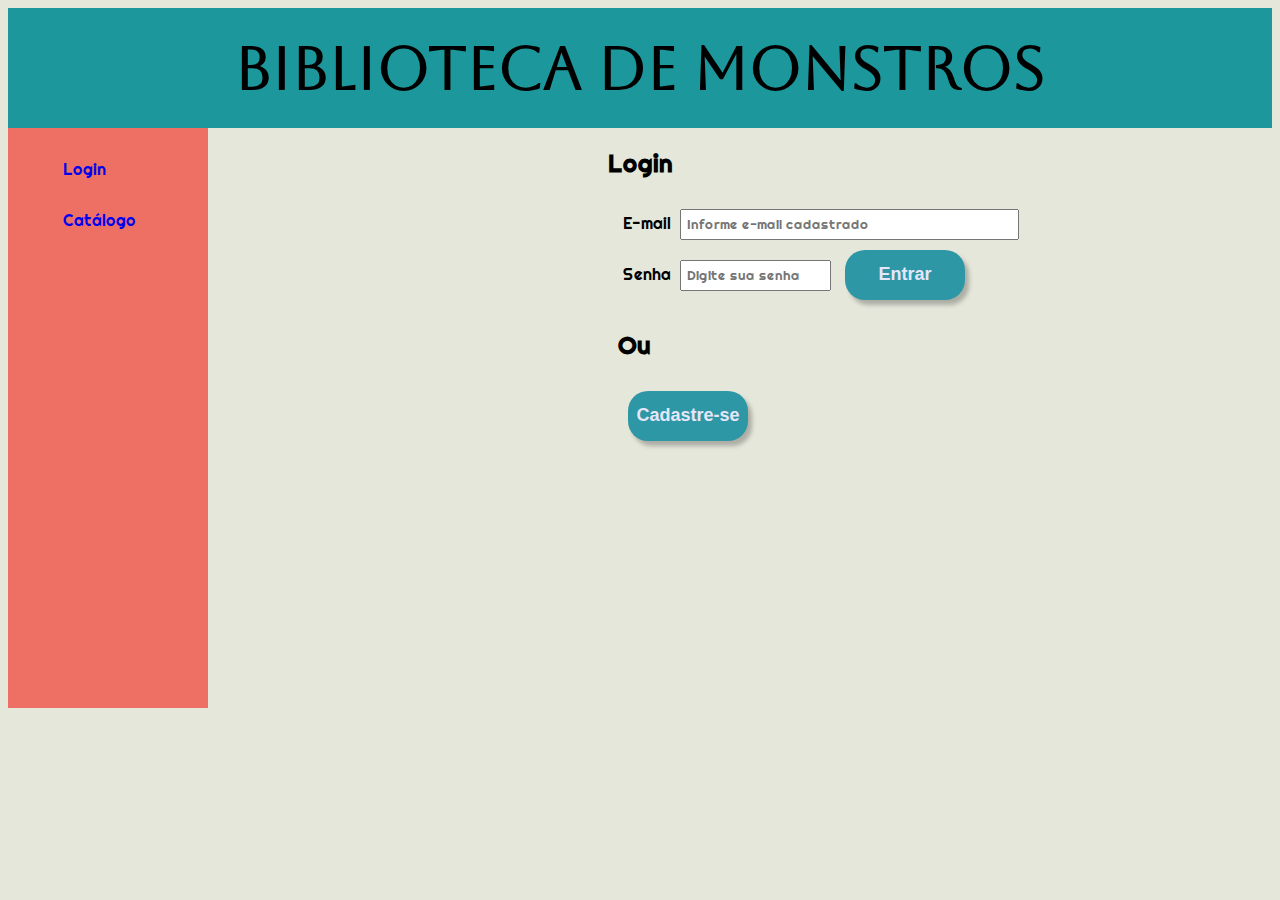
<file: index.html>
<!DOCTYPE html>
<html lang="pt-br">
<head>
    <meta charset="UTF-8">
    <meta http-equiv="X-UA-Compatible" content="IE=edge">
    <meta name="viewport" content="width=device-width, initial-scale=1.0">
    <title>Biblioteca de Monstros</title>
    <link rel="stylesheet" href="css/styles.css">
</head>
<body>
    <header>
        <h1 class="header-title">Biblioteca de Monstros</h1>
    </header>

    <main class="content">
        <section class="menu">
            <div class="menu-div">
                <nav class="menu-div-leftside">
                    <ul>
                        <a href="index.html"> <ul class="menu-div-item">Login</ul> </a>
                        <a href="catalogo.html"> <ul class="menu-div-item">Catálogo</ul> </a>
                    </ul>
                </nav>
            </div>
        </section>

        <section class="container">
            <div class="container-div-login">
                <h2>Login</h2>

                <form method="POST" action="rotinas/login.php">
                    <label for="email">E-mail</label>
                    <input type="email"  name="email" placeholder="Informe e-mail cadastrado" size="50">
                    <label for="password">Senha</label>
                    <input type="password" name="senha" placeholder="Digite sua senha">
                    <input type="submit" name="logar" value="Entrar">
                    
                    <div class="container-div-cadastrar">
                        <h2>Ou</h2>
                        <a href="cadastrar.html"> <input type="button" value="Cadastre-se"> </a>
                    </div>
                </form>
            </div>
        </section>
    </main>

    <footer>

    </footer>
    
</body>
</html>
</file>
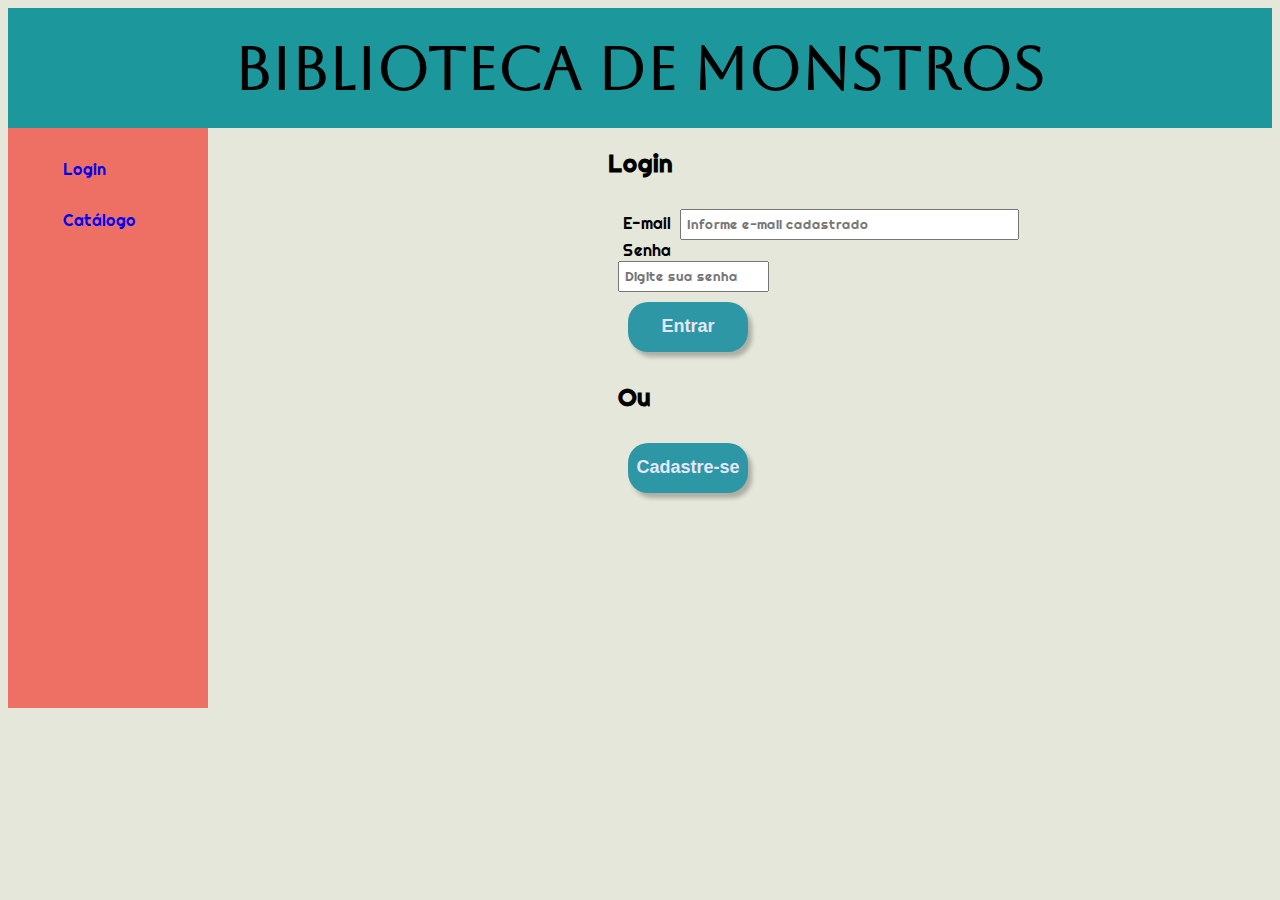
<file: externa/index.html>
<!DOCTYPE html>
<html lang="pt-br">
<head>
    <meta charset="UTF-8">
    <meta http-equiv="X-UA-Compatible" content="IE=edge">
    <meta name="viewport" content="width=device-width, initial-scale=1.0">
    <title>Biblioteca de Monstros</title>
    <link rel="stylesheet" href="../css/styles.css">
</head>
<body>
    <header>
        <h1 class="header-title">Biblioteca de Monstros</h1>
    </header>

    <main class="content">
        <section class="menu">
            <div class="menu-div">
                <nav class="menu-div-leftside">
                    <ul>
                        <a href="index.html"> <ul class="menu-div-item">Login</ul> </a>
                        <a href="catalogoexterno.php"> <ul class="menu-div-item">Catálogo</ul> </a>
                    </ul>
                </nav>
            </div>
        </section>

        <section class="container">
            <div class="container-div-login">
                <h2>Login</h2>

                <form method="POST" action="../rotinas/login.php">
                    <label for="email">E-mail</label>
                    <input type="email"  name="email" placeholder="Informe e-mail cadastrado" size="50">
                    <label for="password">Senha</label>
                    <br>
                    <input type="password" name="senha" placeholder="Digite sua senha">
                    <br>
                    <input type="submit" name="logar" value="Entrar">
                    
                    <div class="container-div-cadastrar">
                        <h2>Ou</h2>
                        <a href="cadastrar.html"> <input type="button" value="Cadastre-se"> </a>
                    </div>
                </form>
            </div>
        </section>
    </main>

    <footer>

    </footer>
    
</body>
</html>
</file>
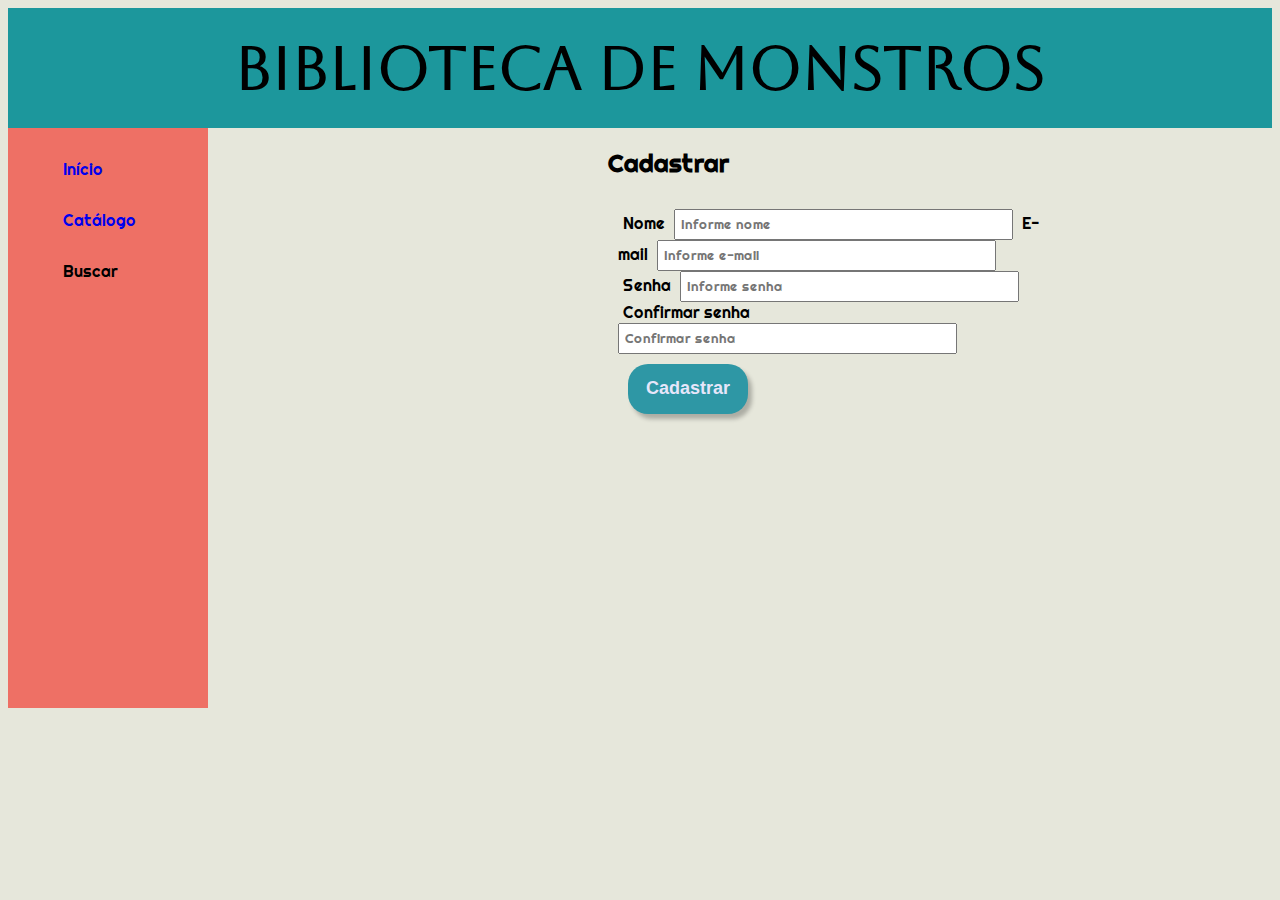
<file: cadastrar.html>
<!DOCTYPE html>
<html lang="pt-br">
<head>
    <meta charset="UTF-8">
    <meta http-equiv="X-UA-Compatible" content="IE=edge">
    <meta name="viewport" content="width=device-width, initial-scale=1.0">
    <title>Cadastrar</title>
    <link rel="stylesheet" href="css/styles.css">
</head>
<body>
    <header>
        <h1 class="header-title">Biblioteca de Monstros</h1>
    </header>

    <main class="content">
        <section class="menu">
            <div class="menu-div">
                <nav class="menu-div-leftside">
                    <ul>
                        <a href="index.html"> <ul class="menu-div-item">Início</ul> </a>
                        <a href="catalogo.html"> <ul class="menu-div-item">Catálogo</ul> </a>
                        <ul class="menu-div-item">Buscar</ul>
                    </ul>
                </nav>
            </div>
        </section>

        <section class="container">
            <div class="container-div-login">
                <h2>Cadastrar</h2> 

                <form method="POST" action="rotinas/cadastrar_usuario.php">
                    <label for="name">Nome</label>
                    <input type="text" id="nome" name="nome" placeholder="Informe nome" size="50">
                    <label for="email">E-mail</label>
                    <input type="email" id="email" name="email" placeholder="Informe e-mail" size="50">
                    <label for="password">Senha</label>
                    <input type="password" id="senha" name="senha" placeholder="Informe senha" size="50">
                    <label for="password">Confirmar senha</label>
                    <input type="password" id="confSenha" name="confSenha" placeholder="Confirmar senha" size="50">
                    <input type="submit" value="Cadastrar" name="cadastrar">
                </form>
            </div>
        </section>
    </main>

    <footer>

    </footer>
    
</body>
</html>
</file>
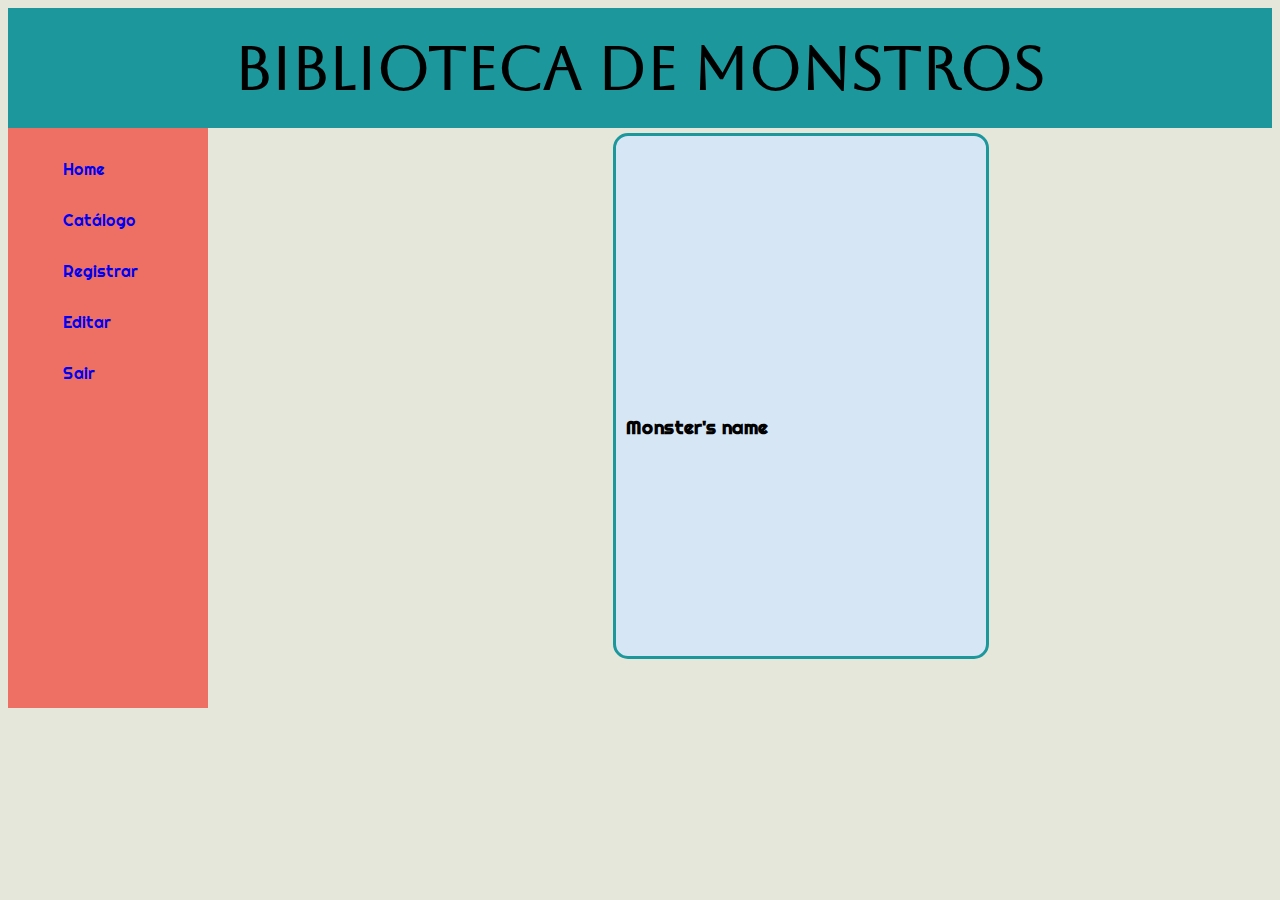
<file: catalogo.html>
<!DOCTYPE html>
<html lang="pt-br">
<head>
    <meta charset="UTF-8">
    <meta http-equiv="X-UA-Compatible" content="IE=edge">
    <meta name="viewport" content="width=device-width, initial-scale=1.0">
    <title>Catálogo</title>
    <link rel="stylesheet" href="css/styles.css">
</head>
<body>
    <header>
        <h1 class="header-title">Biblioteca de Monstros</h1>
    </header>

    <main class="content">
        <section class="menu">
            <div class="menu-div">
                <nav class="menu-div-leftside">
                    <ul>
                        <a href="home.php"> <ul class="menu-div-item">Home</ul> </a>
                        <a href="catalogo.html"> <ul class="menu-div-item">Catálogo</ul> </a>
                        <a href="registro.php"> <ul class="menu-div-item">Registrar</ul> </a>
                        <a href="editar.html"> <ul class="menu-div-item">Editar</ul> </a>
                        <a href="rotinas/logout.php"> <ul class="menu-div-item">Sair</ul> </a>
                    </ul>
                </nav>
            </div>
        </section>

        <section class="container">
            <div class="container-card">
                <div class="container-card-image">

                </div>
                <div class="container-card-title">
                    <h3>Monster's name</h3>
                </div>
            </div>
        </section>
    </main>

    <footer>

    </footer>
    
</body>
</html>
</file>
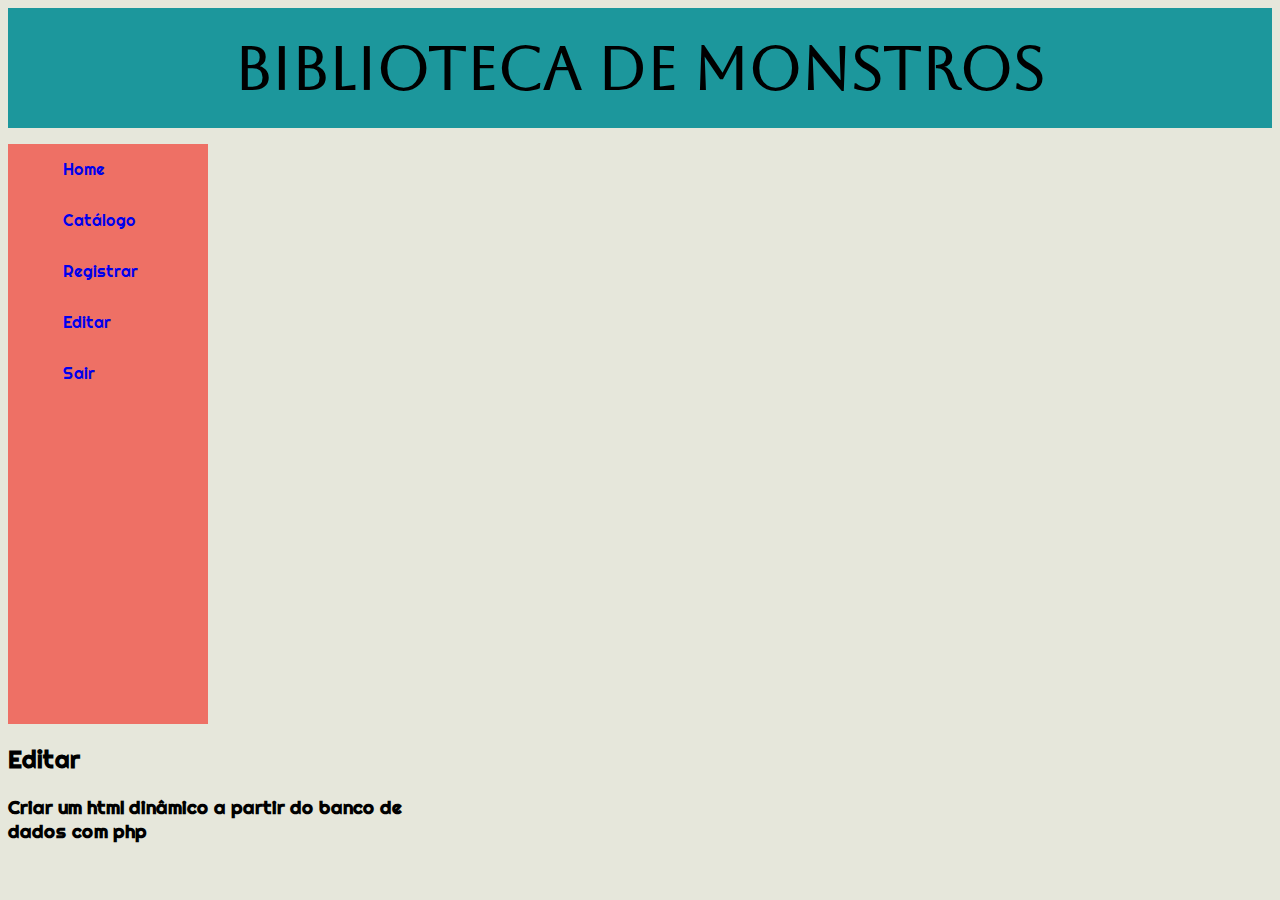
<file: editar.html>
<!DOCTYPE html>
<html lang="pt-br">
<head>
    <meta charset="UTF-8">
    <meta http-equiv="X-UA-Compatible" content="IE=edge">
    <meta name="viewport" content="width=device-width, initial-scale=1.0">
    <title>Edição</title>
    <link rel="stylesheet" href="css/styles.css">
</head>
<body>
    <header>
        <h1 class="header-title">Biblioteca de Monstros</h1>
    </header>

    <main class="content-edit">
        <section class="menu">
            <div class="menu-div">
                <nav class="menu-div-leftside">
                    <ul>
                        <a href="home.php"> <ul class="menu-div-item">Home</ul> </a>
                        <a href="catalogo.html"> <ul class="menu-div-item">Catálogo</ul> </a>
                        <a href="registro.php"> <ul class="menu-div-item">Registrar</ul> </a>
                        <a href="editar.html"> <ul class="menu-div-item">Editar</ul> </a>
                        <a href="rotinas/logout.php"> <ul class="menu-div-item">Sair</ul> </a>
                    </ul>
                </nav>
            </div>
        </section>

        <section class="container">
            <div class="container-edit">
                <h2>Editar</h2>
                <h3>Criar um html dinâmico a partir do banco de dados com php</h3>
                </form>
        </section>
    </main>

    <footer>

    </footer>
    
</body>
</html>
</file>
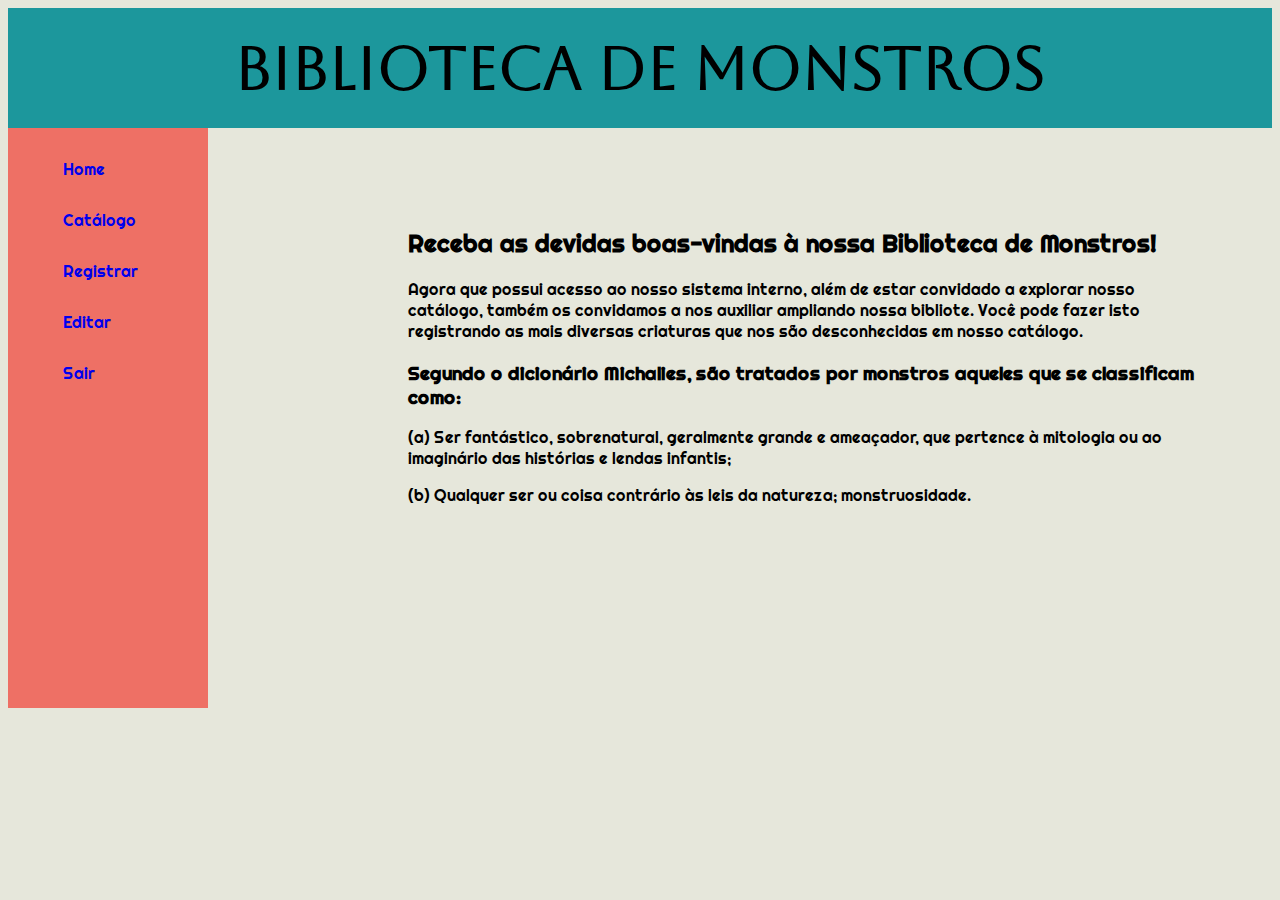
<file: home.html>
<!DOCTYPE html>
<html lang="pt-br">
<head>
    <meta charset="UTF-8">
    <meta http-equiv="X-UA-Compatible" content="IE=edge">
    <meta name="viewport" content="width=device-width, initial-scale=1.0">
    <title>Boas-vindas</title>
    <link rel="stylesheet" href="css/styles.css">
</head>
<body>
    <header>
        <h1 class="header-title">Biblioteca de Monstros</h1>
    </header>

    <main class="content">
        <section class="menu">
            <div class="menu-div">
                <nav class="menu-div-leftside">
                    <ul>
                        <a href="home.html"> <ul class="menu-div-item">Home</ul> </a>
                        <a href="catalogo.html"> <ul class="menu-div-item">Catálogo</ul> </a>
                        <a href="registro.html"> <ul class="menu-div-item">Registrar</ul> </a>
                        <a href="editar.html"> <ul class="menu-div-item">Editar</ul> </a>
                        <a href="rotinas/logout.php"> <ul class="menu-div-item">Sair</ul> </a>
                    </ul>
                </nav>
            </div>
        </section>

        <section class="container">
            <div class="container-content">
                <h2>Receba as devidas boas-vindas à nossa Biblioteca de Monstros!</h2>
                <p>
                    Agora que possui acesso ao nosso sistema interno, além de estar convidado a explorar nosso catálogo, 
                    também os convidamos a nos auxiliar ampliando nossa bibliote. Você pode fazer isto registrando as 
                    mais diversas criaturas que nos são desconhecidas em nosso catálogo.
                </p>
                <h3>
                    Segundo o dicionário Michalies, são tratados por monstros aqueles que se classificam como: 
                </h3>
                <p>
                    (a) Ser fantástico, sobrenatural, geralmente grande e ameaçador, que pertence à mitologia ou ao 
                    imaginário das histórias e lendas infantis;
                </p>
                <p>
                    (b) Qualquer ser ou coisa contrário às leis da natureza; monstruosidade.
                </p>
        </section>
    </main>

    <footer>

    </footer>
    
</body>
</html>
</file>
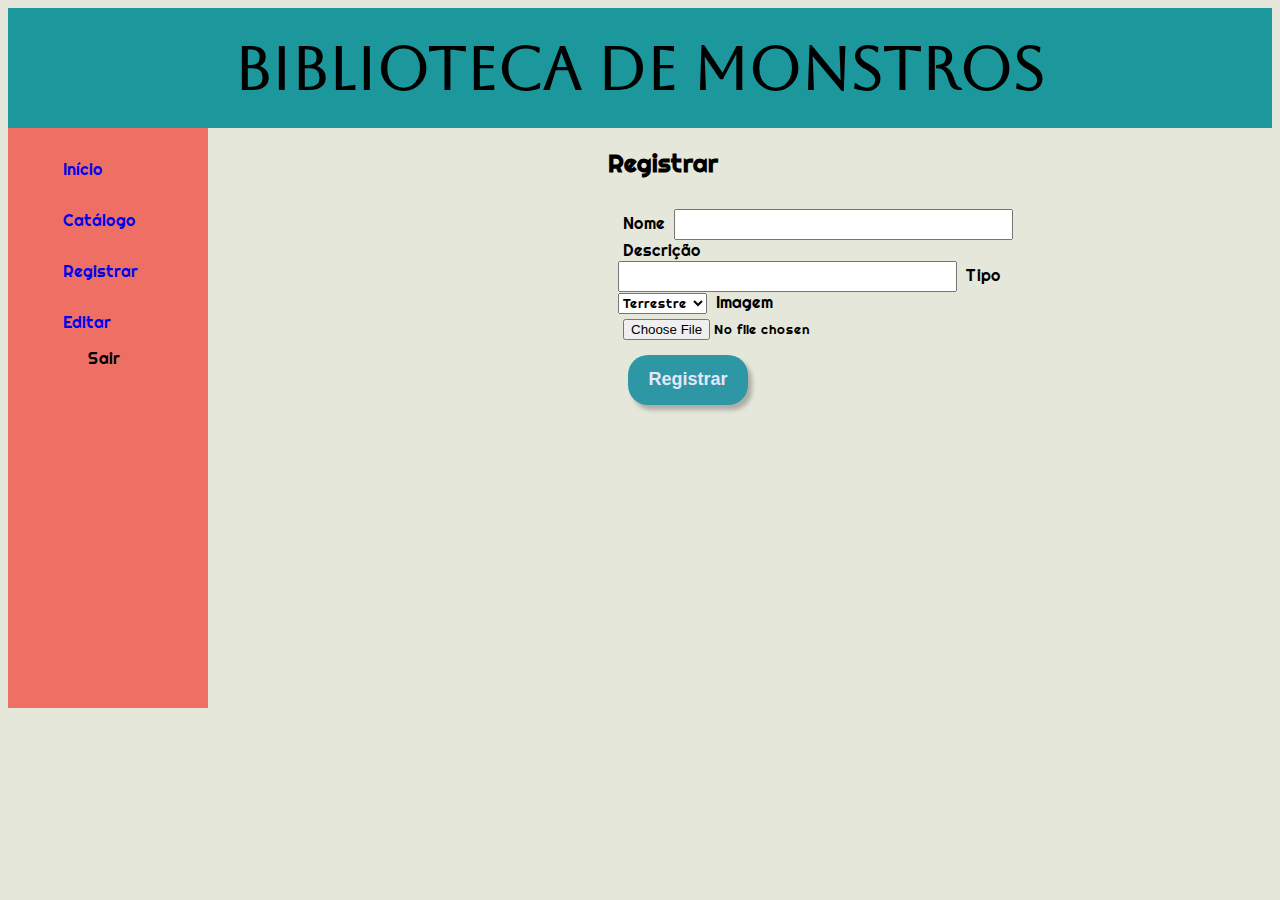
<file: registro.html>
<!DOCTYPE html>
<html lang="pt-br">
<head>
    <meta charset="UTF-8">
    <meta http-equiv="X-UA-Compatible" content="IE=edge">
    <meta name="viewport" content="width=device-width, initial-scale=1.0">
    <title>Registrar</title>
    <link rel="stylesheet" href="css/styles.css">
</head>
<body>
    <header>
        <h1 class="header-title">Biblioteca de Monstros</h1>
    </header> 

    <main class="content">
        <section class="menu">
            <div class="menu-div">
                <nav class="menu-div-leftside">
                    <ul>
                        <a href="index.html"> <ul class="menu-div-item">Início</ul> </a>
                        <a href="catalogo.html"> <ul class="menu-div-item">Catálogo</ul> </a>
                        <a href="registro.html"> <ul class="menu-div-item">Registrar</ul> </a>
                        <a href="editar.html"> <ul class="menu-div-item">Editar</ul> </a>
                        <ul>Sair</ul>
                    </ul>
                </nav>
            </div>
        </section>

        <section class="container">
          <div class="container-register">
            <h2>Registrar</h2>
            <form method="POST" action="rotinas/cadastrar_monstro.php">
               <label for="name">Nome</label>
               <input type="text" id="nome" name="nome" size="50">
               <label for="">Descrição</label>
               <input type="text" name="descricao" id="descricao" size="50">
                  <label for="tipo"> Tipo</label>
                  
                    <select name="tipos">
                        <option value="marinho">Marinho</option>
                        <option value="terrestre" selected>Terrestre</option>
                        <option value="alado">Alado</option>
                        <option value="espiritural">Espiritual</option>
                        <option value="berserker">Berserker</option>
                        <option value="magico">Mágico</option>
                      </select>
                 

               <label for="imagem">Imagem</label>
               <input type="file" name="imagem" id="imagem">
               <input type="submit" value="Registrar" name="registrar">
            </form>
            
          </div>
        </section>
    </main>

    <footer>

    </footer>
    
</body>
</html>
</file>
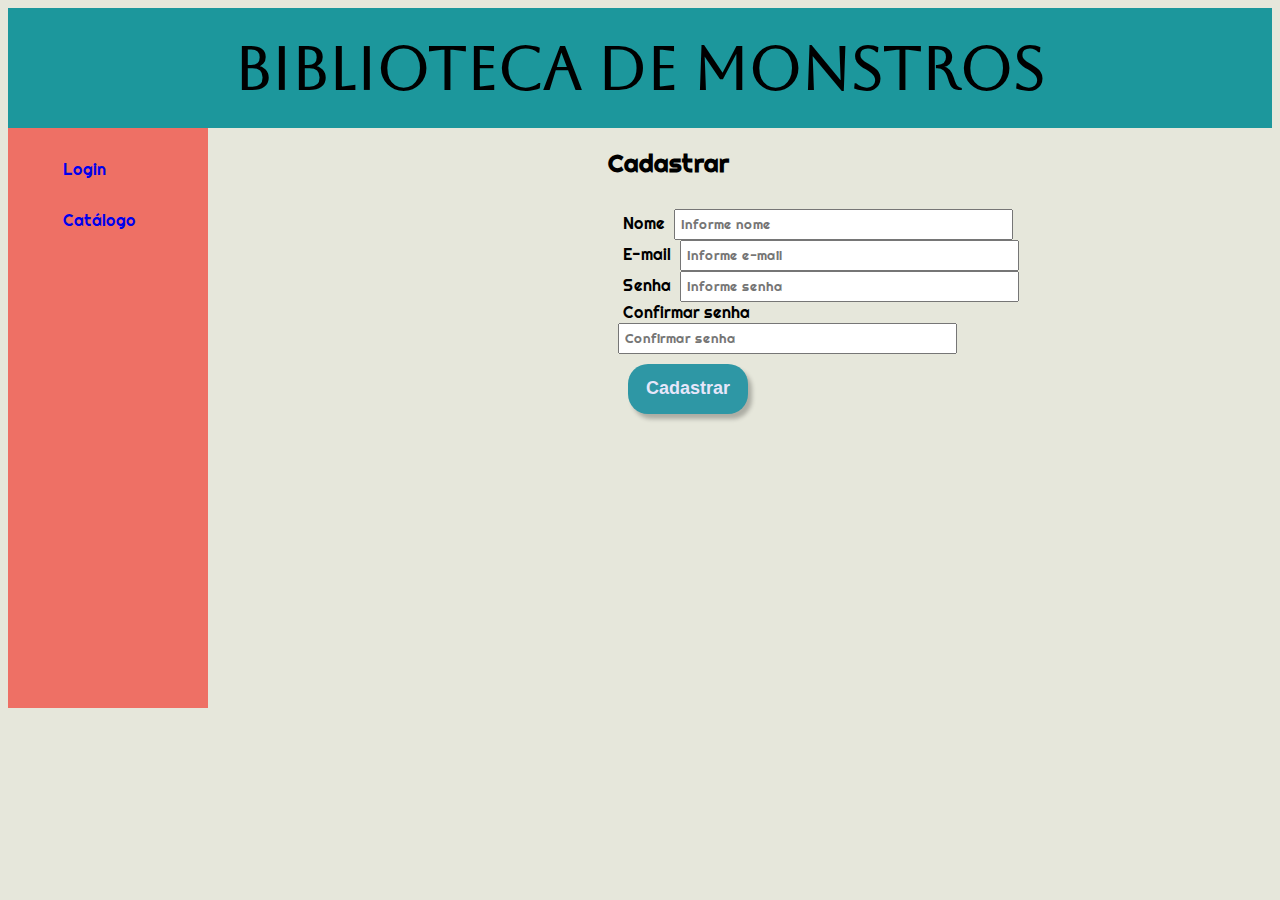
<file: externa/cadastrar.html>
<!DOCTYPE html>
<html lang="pt-br">
<head>
    <meta charset="UTF-8">
    <meta http-equiv="X-UA-Compatible" content="IE=edge">
    <meta name="viewport" content="width=device-width, initial-scale=1.0">
    <title>Cadastrar</title>
    <link rel="stylesheet" href="../css/styles.css">
</head>
<body>
    <header>
        <h1 class="header-title">Biblioteca de Monstros</h1>
    </header>

    <main class="content">
        <section class="menu">
            <div class="menu-div">
                <nav class="menu-div-leftside">
                    <ul>
                        <a href="index.html"> <ul class="menu-div-item">Login</ul> </a>
                        <a href="catalogoexterno.php"> <ul class="menu-div-item">Catálogo</ul> </a>
                    </ul>
                </nav>
            </div>
        </section>

        <section class="container">
            <div class="container-div-login">
                <h2>Cadastrar</h2> 

                <form method="POST" action="../rotinas/cadastrar_usuario.php">
                    <label for="name">Nome</label>
                    <input type="text" id="nome" name="nome" placeholder="Informe nome" size="50">
                    <br>
                    <label for="email">E-mail</label>
                    <input type="email" id="email" name="email" placeholder="Informe e-mail" size="50">
                    <label for="password">Senha</label>
                    <input type="password" id="senha" name="senha" placeholder="Informe senha" size="50">
                    <label for="password">Confirmar senha</label>
                    <input type="password" id="confSenha" name="confSenha" placeholder="Confirmar senha" size="50">
                    <input type="submit" value="Cadastrar" name="cadastrar">
                </form>
            </div>
        </section>
    </main>

    <footer>

    </footer>
    
</body>
</html>
</file>
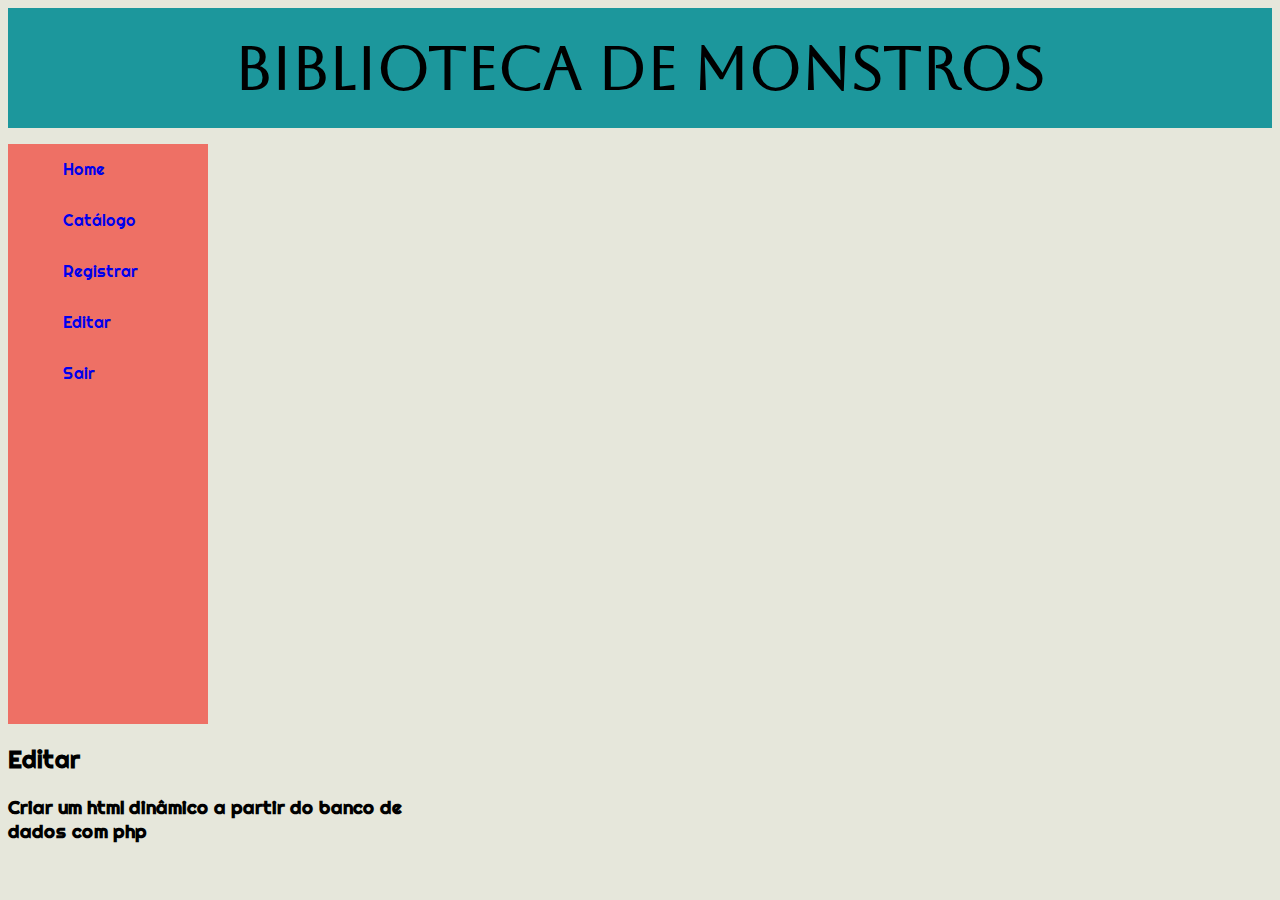
<file: interna/editar.html>
<!DOCTYPE html>
<html lang="pt-br">
<head>
    <meta charset="UTF-8">
    <meta http-equiv="X-UA-Compatible" content="IE=edge">
    <meta name="viewport" content="width=device-width, initial-scale=1.0">
    <title>Edição</title>
    <link rel="stylesheet" href="../css/styles.css">
</head>
<body>
    <header>
        <h1 class="header-title">Biblioteca de Monstros</h1>
    </header>

    <main class="content-edit">
        <section class="menu">
            <div class="menu-div">
                <nav class="menu-div-leftside">
                    <ul>
                        <a href="home.php"> <ul class="menu-div-item">Home</ul> </a>
                        <a href="catalogo.php"> <ul class="menu-div-item">Catálogo</ul> </a>
                        <a href="registro.php"> <ul class="menu-div-item">Registrar</ul> </a>
                        <a href="editar.html"> <ul class="menu-div-item">Editar</ul> </a>
                        <a href="../rotinas/logout.php"> <ul class="menu-div-item">Sair</ul> </a>
                    </ul>
                </nav>
            </div>
        </section>

        <section class="container">
            <div class="container-edit">
                <h2>Editar</h2>
                <h3>Criar um html dinâmico a partir do banco de dados com php</h3>
                </form>
        </section>
    </main>

    <footer>

    </footer>
    
</body>
</html>
</file>
<file: css/styles.css>
@import url('https://fonts.googleapis.com/css2?family=Aboreto&display=swap');
@import url('https://fonts.googleapis.com/css2?family=Righteous&display=swap');

h1 {
    font-family: 'Aboreto', cursive;
    font-size: 60px;
}

* {
    font-family: 'Righteous', cursive;
}

body {
    background-color: rgba(230, 231, 219)
    }
    
header {
    background-color: rgba(28, 151, 156);
    width: 100%;
    height: 120px;
    display: flex;
    flex-direction: row;
    align-items: center;
    justify-content: space-around;

}

a:visited {
    color: rgb(27, 106, 117);
}

a {
    text-decoration: none;
}

.content {
    display: grid;
    grid-template-columns: 600px 100px 600px;

}

.container {
    width: 450px;
}

.menu {
    background-color: rgba(238, 112, 101);
    width: 200px;
    height: 580px;
}

ul li {
    list-style: none;
}

.menu-div-item {
    font-family: 'Righteous', cursive;
    padding: 15px;
    border-radius: 15px;
    text-decoration:  none;
    border-color: solid black;
    border-radius: 15px;
    width: 60px;
    transition: background-color 1s;
}

.menu-div-item:hover {
    background-color: rgba(239, 234, 233, 0.241) ;
}

form {
    padding: 10px;
}

label {
    padding: 5px;
}

input {
    padding: 5px;
}

.container-edit {
    flex-direction: column;
}

.container-content {
    width: 800px;
    margin-left: -200px;
    margin-top: 100px;
}

input[type=button], input[type=submit] {
    background-color: rgb(46, 151, 165);
    padding: 5px;
    margin: 10px;
    width: 120px;
    height: 50px;
    border: none;
    border-radius: 20px;
    box-shadow: 4px 5px 4px rgba(0, 0, 0, 0.25);
    font-family: 'Roboto', sans-serif;
    font-size: large;
    font-weight: 600;
    color: lavender;
}


.container-card {
    background-color: rgb(215, 230, 244);
    margin: 5px;
    border: solid rgba(28, 151, 156);
    border-radius: 15px;
    width: 350px;
    height: 500px;
    padding: 10px;
}

.container-card-image {
    padding: auto;
    margin: auto;
    width: 280px;
    height: 250px;
    border-radius: 15px;
}

.card-img {
    max-width: 295px;
    max-height: 245px;
    width: auto;
    height: auto;
    border: solid rgba(238, 112, 101) 3px;
    border-radius: 15px;
}

table, tr, td {
   border: 1px solid;
}

table {
   border-collapse: collapse;
   border: solid rgba(28, 151, 156) 3px;
}

td {
    text-align: center;
    padding: 5px;
    border: solid rgba(28, 151, 156) 3px;
}

.tb-img{
    max-width: 150;
    max-height: 70px;
    width: auto;
    height: auto;
}
</file>
